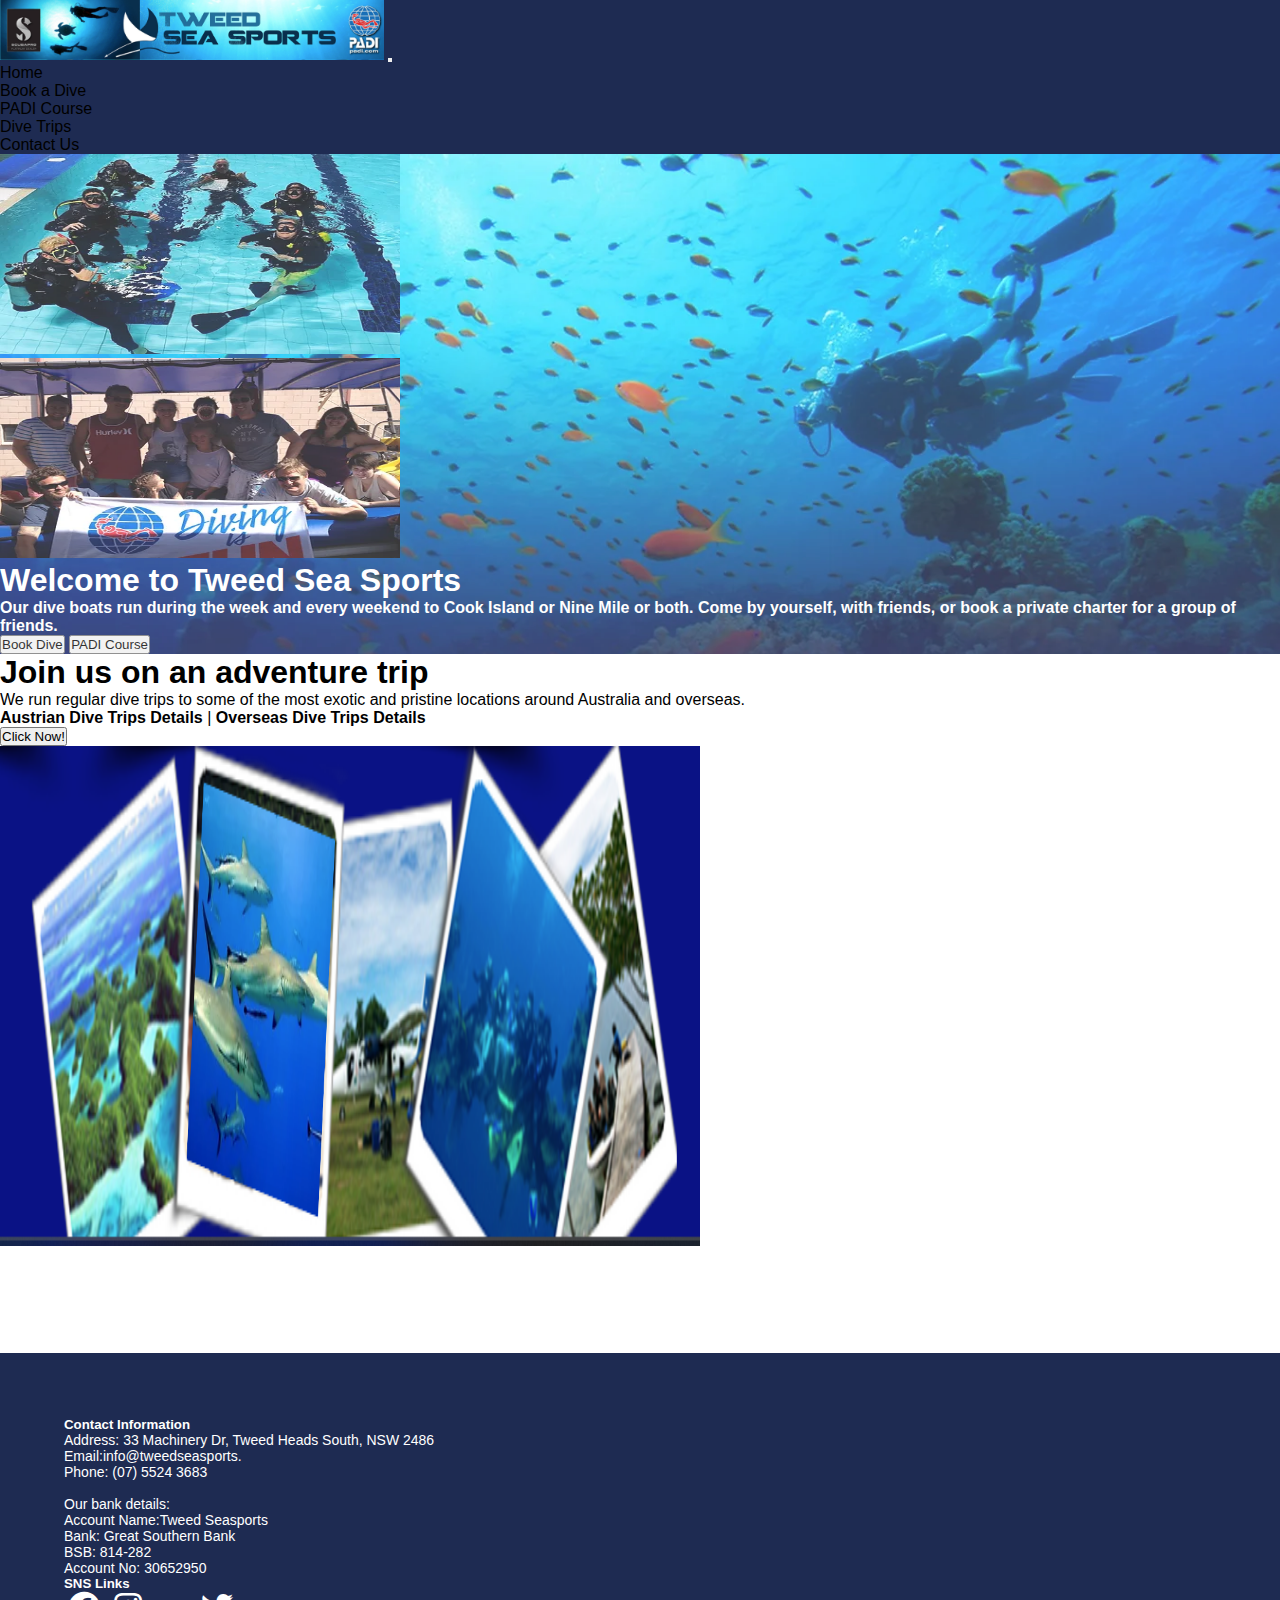
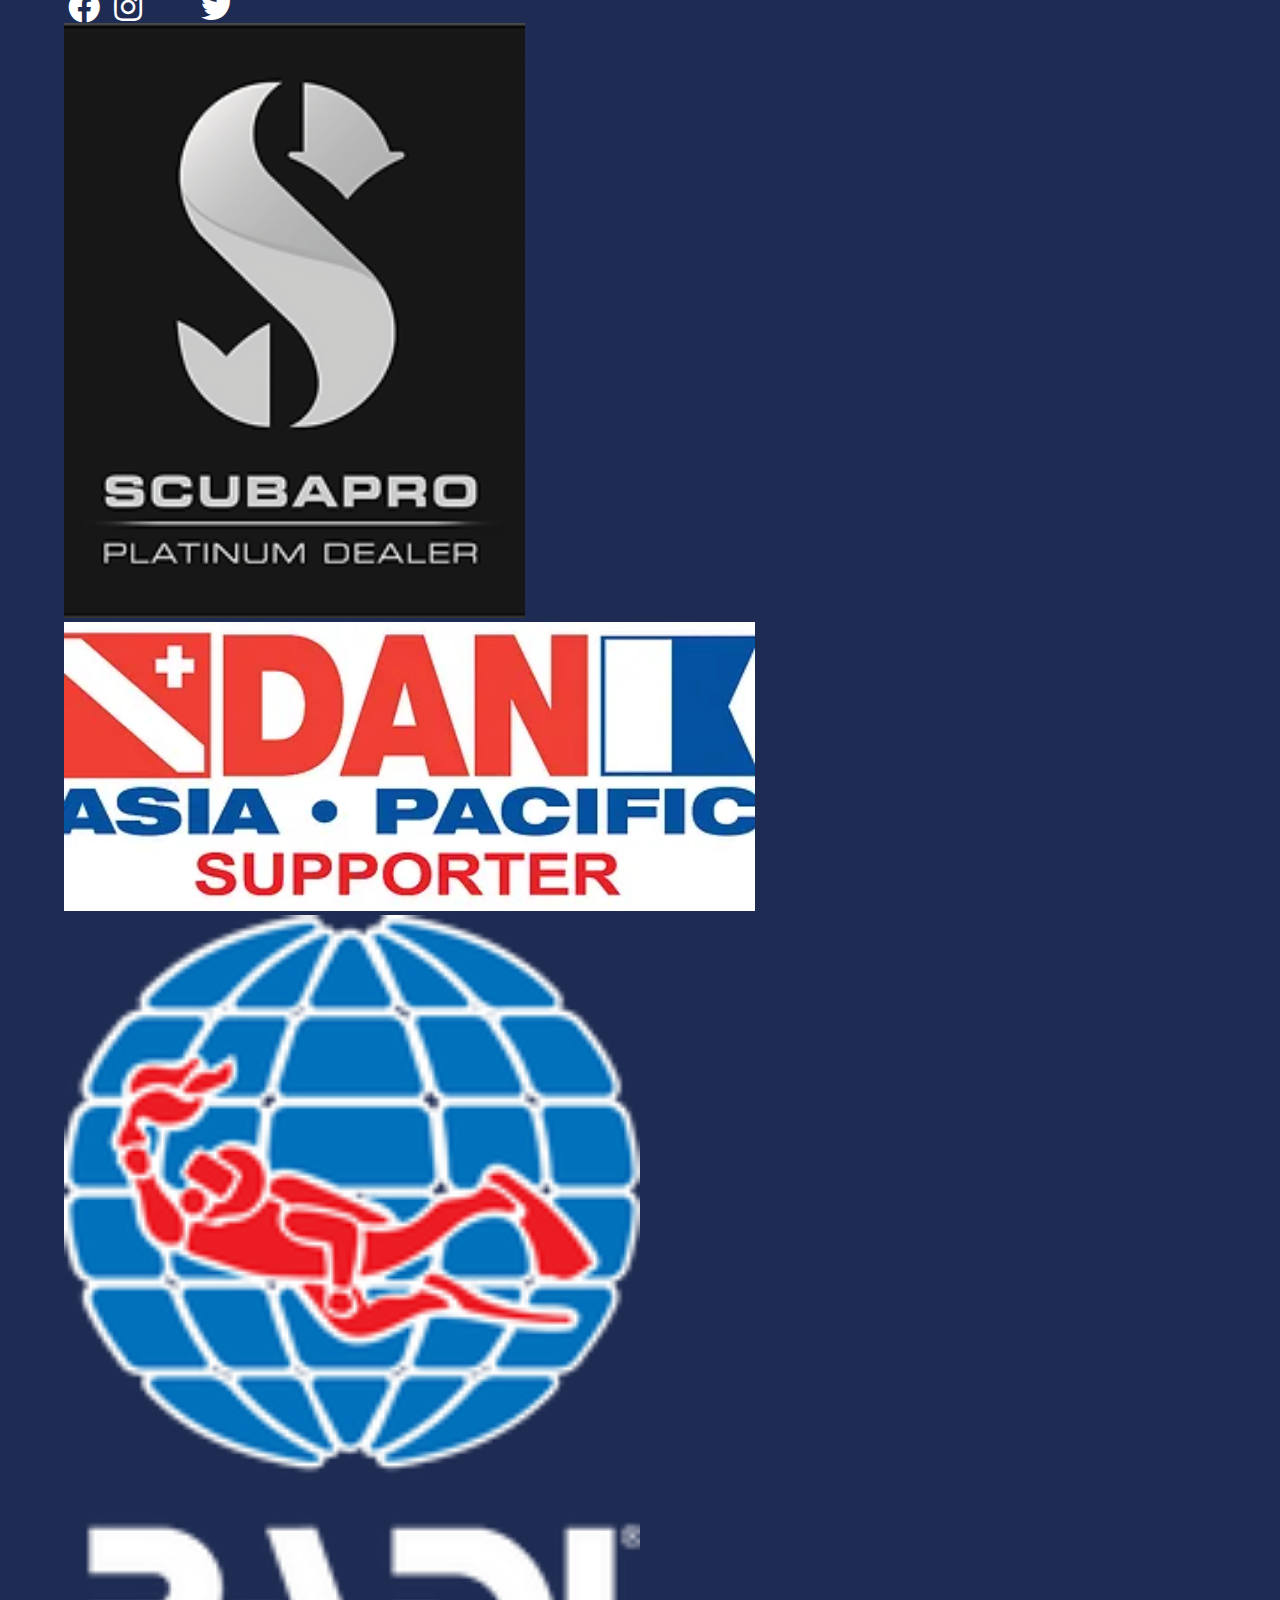
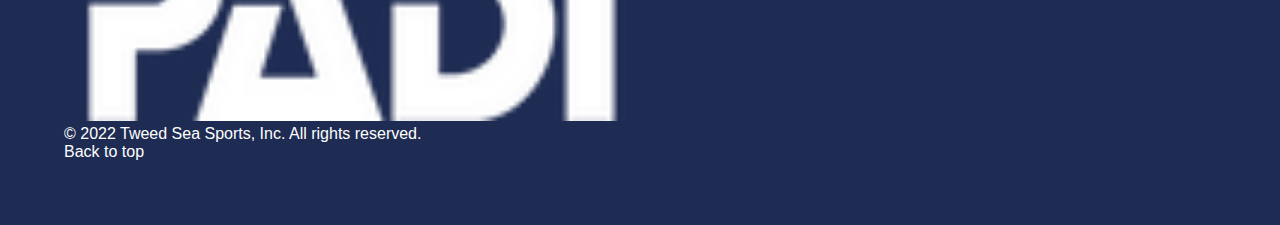
<file: index.html>
<!DOCTYPE html>
<html lang="en">
  <head>
    <meta charset="UTF-8" />
    <meta http-equiv="X-UA-Compatible" content="IE=edge" />
    <meta name="viewport" content="width=device-width, initial-scale=1.0" />
    <title>Tweed Sea Sports</title>
    <link rel="icon" href="images/logo.png" />
    <!-- font awesome cdn link  -->
    <link
      rel="stylesheet"
      href="https://cdnjs.cloudflare.com/ajax/libs/font-awesome/5.15.3/css/all.min.css"
    />
    <!-- Bootstrap -->
    <!-- CSS only -->
    <link
      href="https://cdn.jsdelivr.net/npm/bootstrap@5.2.3/dist/css/bootstrap.min.css"
      rel="stylesheet"
      integrity="sha384-rbsA2VBKQhggwzxH7pPCaAqO46MgnOM80zW1RWuH61DGLwZJEdK2Kadq2F9CUG65"
      crossorigin="anonymous"
    />
    <!-- JavaScript Bundle with Popper -->
    <script
      src="https://cdn.jsdelivr.net/npm/bootstrap@5.2.3/dist/js/bootstrap.bundle.min.js"
      integrity="sha384-kenU1KFdBIe4zVF0s0G1M5b4hcpxyD9F7jL+jjXkk+Q2h455rYXK/7HAuoJl+0I4"
      crossorigin="anonymous"
    ></script>
    <!--CSS-->
    <link rel="stylesheet" href="css/style.css" />
  </head>

  <body>
    <!--Header -->

    <nav class="navbar navbar-expand-lg">
      <div class="container-fluid">
        <img src="images/header.png" width="30%" alt="header-img" />
        <button
          class="navbar-toggler bg-light"
          type="button"
          data-bs-toggle="collapse"
          data-bs-target="#navbarNavDropdown"
          aria-controls="navbarNavDropdown"
          aria-expanded="false"
          aria-label="Toggle navigation"
        >
          <span class="navbar-toggler-icon"></span>
        </button>
        <ul class="nav nap-pills">
          <li class="nav-item">
            <a class="nav-link active text-primary" href="#">Home</a>
          </li>
          <li class="nav-item">
            <a class="nav-link text-light" href="pages/dive.html"
              >Book a Dive</a
            >
          </li>
          <li class="nav-item">
            <a class="nav-link text-light" href="pages/padi.html"
              >PADI Course</a
            >
          </li>
          <li class="nav-item">
            <a class="nav-link text-light" href="pages/trips.html"
              >Dive Trips</a
            >
          </li>

          <li class="nav-item text-light">
            <a class="nav-link text-light" href="pages/contact.html"
              >Contact Us</a
            >
          </li>
        </ul>
      </div>
    </nav>

    <!--CTA section -->

    <div id="cta">
      <div class="container col-xxl-8 px-4 py-5">
        <div class="row flex-lg-row-reverse align-items-center g-5 py-5">
          <div class="col-10 col-sm-8 col-lg-6">
            <img
              src="images/cta2.webp"
              class="d-block mx-lg-auto img-fluid"
              alt="cta2"
              width="400"
              height="200"
              loading="lazy"
            /><br />
            <img
              src="images/cta3.webp"
              class="d-block mx-lg-auto img-fluid"
              alt="cta3"
              width="400"
              height="200"
              loading="lazy"
            />
          </div>
          <div class="col-lg-6">
            <h1
              id="cta-head"
              class="display-5 fw-bold text-body-emphasis lh-1 mb-3"
            >
              Welcome to Tweed Sea Sports
            </h1>
            <p id="cta-text" class="lead">
              Our dive boats run during the week and every weekend to Cook
              Island or Nine Mile or both. Come by yourself, with friends, or
              book a private charter for a group of friends.
            </p>
            <div class="d-grid gap-2 d-md-flex justify-content-md-start">
              <button type="button" class="btn btn-success btn-lg px-4 me-md-2">
                <a href="pages/dive.html">Book Dive</a>
              </button>
              <button type="button" class="btn btn-success btn-lg px-4">
                <a href="pages/padi.html">PADI Course</a>
              </button>
            </div>
          </div>
        </div>
      </div>
    </div>

    <!--CTA 2 section -->
    <div class="px-4 pt-5 my-5 text-center border-bottom">
      <h1 class="display-4 fw-bold text-body-emphasis">
        Join us on an adventure trip
      </h1>
      <div class="col-lg-6 mx-auto">
        <p class="lead mb-4">
          We run regular dive trips to some of the most exotic and pristine
          locations around Australia and overseas.<br /><b
            >Austrian Dive Trips Details</b
          >
          | <b>Overseas Dive Trips Details</b>
        </p>
        <div class="d-grid gap-2 d-sm-flex justify-content-sm-center mb-5">
          <button type="button" class="btn btn-warning btn-lg px-4 me-sm-3">
            <a href="pages/trips.html">Click Now!</a>
          </button>
        </div>
      </div>
      <div class="overflow-hidden" style="max-height: 30vh">
        <div class="container px-5">
          <img
            src="images/cta1.1.png"
            class="img-fluid border rounded-3 shadow-lg mb-4"
            alt="cta1.1"
            width="700"
            height="500"
            loading="lazy"
          />
        </div>
      </div>
    </div>

    <div class="video">
      <iframe
        width="560"
        height="315"
        src="https://www.youtube.com/embed/7ZxV0aGn4sk"
        title="YouTube video player"
        frameborder="0"
        allow="accelerometer; autoplay; clipboard-write; encrypted-media; gyroscope; picture-in-picture; web-share"
        allowfullscreen
      ></iframe>

      <iframe
        width="560"
        height="315"
        src="https://www.youtube.com/embed/VGsOPoy80Qk"
        title="YouTube video player"
        frameborder="0"
        allow="accelerometer; autoplay; clipboard-write; encrypted-media; gyroscope; picture-in-picture; web-share"
        allowfullscreen
      ></iframe>
    </div>
<br>
    <!-- Footer -->

    <div class="footer">
      <footer class="py-2">
        <div class="row">
          <div class="col-lg-6 col-md-2 mb-3">
            <h5>Contact Information</h5>
            <div class="footer-info">
              <p>
                Address: 33 Machinery Dr, Tweed Heads South, NSW 2486
                <br />Email:info@tweedseasports. <br />Phone: (07) 5524 3683<br />
                <br />Our bank details:<br />
                Account Name:Tweed Seasports <br />Bank: Great Southern Bank
                <br />BSB: 814-282 <br />Account No: 30652950
              </p>
            </div>
          </div>
          <div class="col-6 col-md-2 mb-3">
            <h5>SNS Links</h5>
            <a href="https://www.facebook.com/"
              ><i class="fab fa-facebook fa-2x fa-fw"></i
            ></a>
            <a href="https://www.instagram.com/"
              ><i class="fab fa-instagram fa-2x fa-fw"></i
            ></a>
            <a href="https://www.tripadvisor.com.au/"
              ><i class="fab fa-tripadvisor fa-2x fa-fw"></i
            ></a>
            <a href="https://www.twitter.com/"
              ><i class="fab fa-twitter fa-2x fa-fw"></i
            ></a>
          </div>

          <div class="col-6 col-md-2 mb-3">
            <a href="https://www.scubapro.com"
              ><img src="images/footerimg2.webp" alt="foo2" width="40%"
            /></a>
            <a href="https://www.dango.org"
              ><img src="images/footerimg3.webp" alt="foo3" width="60%"
            /></a>
          </div>
          <div class="col-6 col-md-2 mb-3">
            <a href="https://www.padi.com"
              ><img src="images/footerimg1.webp" alt="foo1" width="50%"
            /></a>
          </div>
        </div>

        <div
          class="d-flex flex-column flex-sm-row justify-content-between py-4 my-4"
        >
          <p>&copy; 2022 Tweed Sea Sports, Inc. All rights reserved.</p>
          <p class="float-end"><a href="#">Back to top</a></p>
        </div>
      </footer>
    </div>
  </body>
</html>
</file>
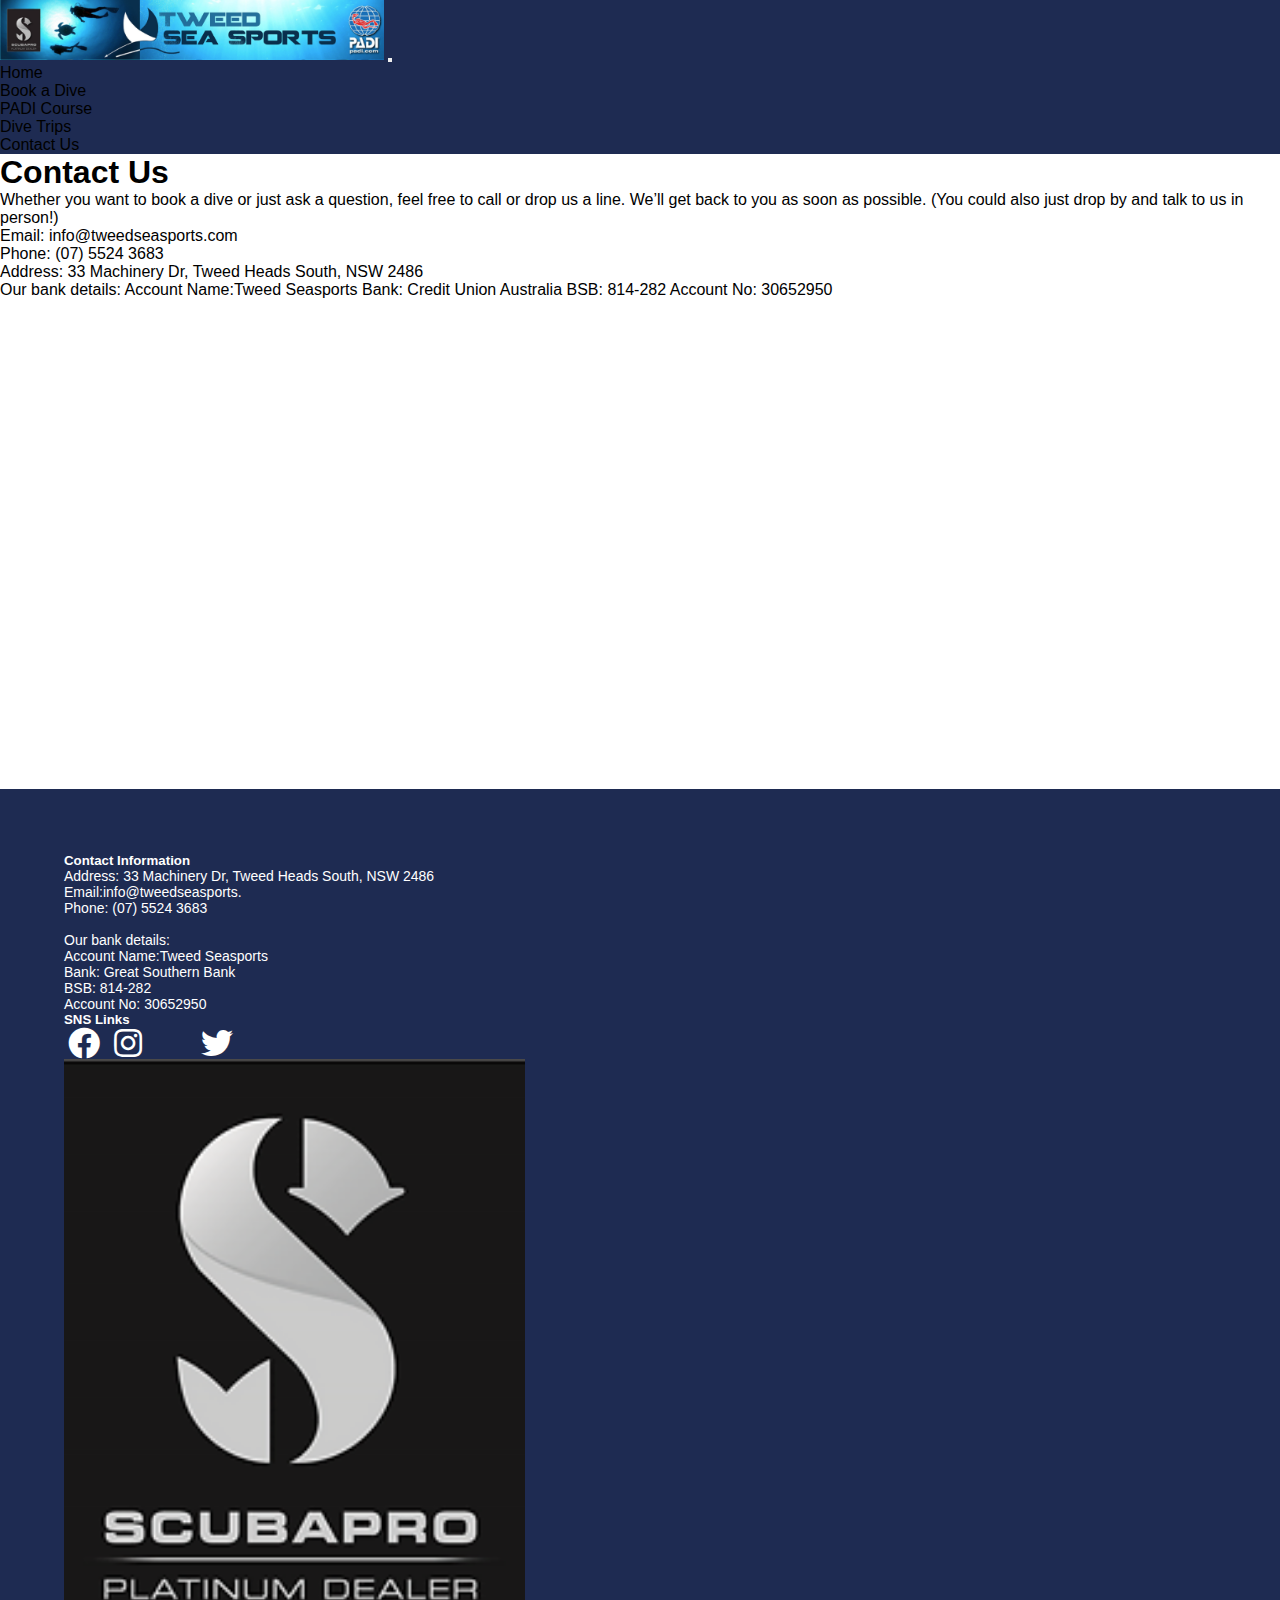
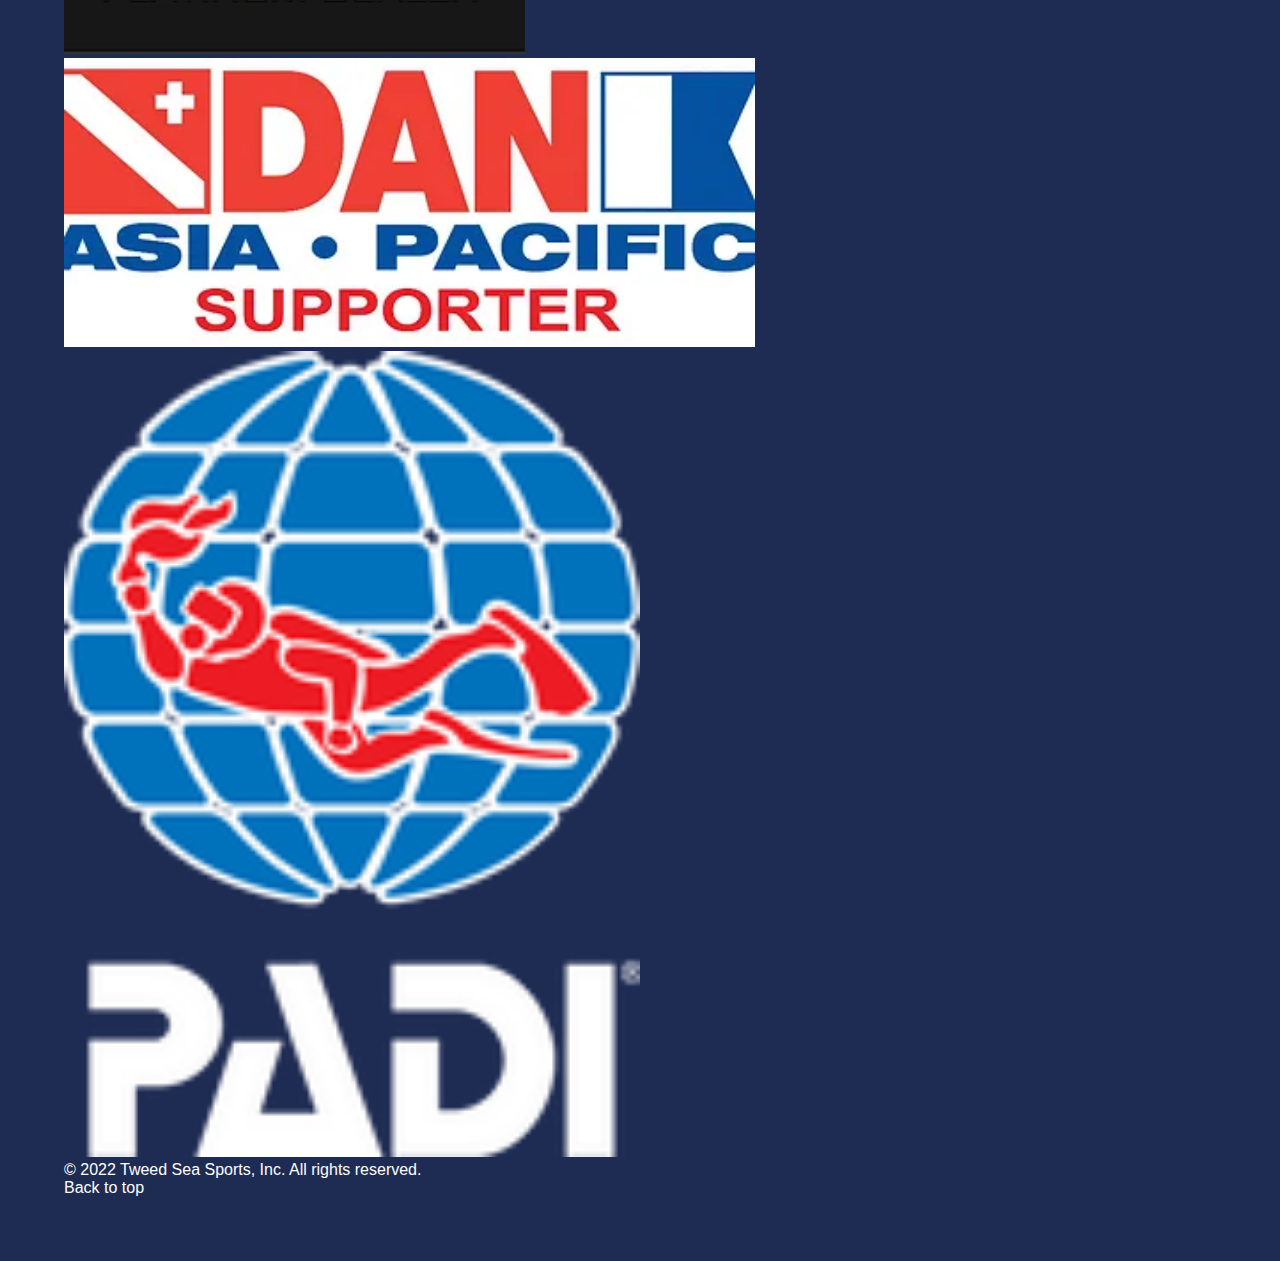
<file: pages/contact.html>
<!DOCTYPE html>
<html lang="en">
  <head>
    <meta charset="UTF-8" />
    <meta http-equiv="X-UA-Compatible" content="IE=edge" />
    <meta name="viewport" content="width=device-width, initial-scale=1.0" />
    <title>Tweed Sea Sports</title>
    <link rel="icon" href="../images/logo.png" />
    <!-- font awesome cdn link  -->
    <link
      rel="stylesheet"
      href="https://cdnjs.cloudflare.com/ajax/libs/font-awesome/5.15.3/css/all.min.css"
    />
    <!-- Bootstrap -->
    <!-- CSS only -->
    <link
      href="https://cdn.jsdelivr.net/npm/bootstrap@5.2.3/dist/css/bootstrap.min.css"
      rel="stylesheet"
      integrity="sha384-rbsA2VBKQhggwzxH7pPCaAqO46MgnOM80zW1RWuH61DGLwZJEdK2Kadq2F9CUG65"
      crossorigin="anonymous"
    />
    <!-- JavaScript Bundle with Popper -->
    <script
      src="https://cdn.jsdelivr.net/npm/bootstrap@5.2.3/dist/js/bootstrap.bundle.min.js"
      integrity="sha384-kenU1KFdBIe4zVF0s0G1M5b4hcpxyD9F7jL+jjXkk+Q2h455rYXK/7HAuoJl+0I4"
      crossorigin="anonymous"
    ></script>
    <!--CSS-->
    <link rel="stylesheet" href="../css/style.css" />
  </head>

  <body>
    <!--Header -->

    <nav class="navbar navbar-expand-lg">
      <div class="container-fluid">
        <img src="../images/header.png" width="30%" alt="header-img" />
        <button
          class="navbar-toggler bg-light"
          type="button"
          data-bs-toggle="collapse"
          data-bs-target="#navbarNavDropdown"
          aria-controls="navbarNavDropdown"
          aria-expanded="false"
          aria-label="Toggle navigation"
        >
          <span class="navbar-toggler-icon"></span>
        </button>
        <ul class="nav nap-pills">
          <li class="nav-item">
            <a class="nav-link text-light" href="../index.html">Home</a>
          </li>
          <li class="nav-item">
            <a class="nav-link text-light" href="dive.html">Book a Dive</a>
          </li>
          <li class="nav-item">
            <a class="nav-link text-light" href="padi.html">PADI Course</a>
          </li>
          <li class="nav-item">
            <a class="nav-link text-light" href="trips.html">Dive Trips</a>
          </li>
    
          <li class="nav-item">
            <a class="nav-link active text-primary" href="#">Contact Us</a>
          </li>
        </ul>
      </div>
    </nav>
    <!-- CTA Section -->
    <div class="px-4 pt-5 my-3 text-center border-bottom">
      <h1 class="display-4 fw-bold">Contact Us</h1>
      <div class="col-lg-10 mx-auto">
        <p class="lead mb-4">
          Whether you want to book a dive or just ask a question, feel free to
          call or drop us a line. We’ll get back to you as soon as possible.
          (You could also just drop by and talk to us in person!)<br> Email:
          info@tweedseasports.com <br> Phone: (07) 5524 3683 <br>Address: 33 Machinery
          Dr, Tweed Heads South, NSW 2486 <br>Our bank details: Account Name:Tweed
          Seasports Bank: Credit Union Australia BSB: 814-282 Account No:
          30652950
        </p>
        
      </div>
    </div>
    <!-- Map -->
    <div class="text-center">
      <iframe
        src="https://www.google.com/maps/embed?pb=!1m18!1m12!1m3!1d3516.105518515139!2d153.54024907605296!3d-28.204106548396954!2m3!1f0!2f0!3f0!3m2!1i1024!2i768!4f13.1!3m3!1m2!1s0x6b90ffb71a41fbfd%3A0x251149fb458ce569!2sTweed%20Sea%20Sports!5e0!3m2!1sen!2sau!4v1680679460532!5m2!1sen!2sau"
        width="600"
        height="450"
        style="border: 0"
        allowfullscreen=""
        loading="lazy"
        referrerpolicy="no-referrer-when-downgrade"
      ></iframe>
    </div>
<br><br>
    <!-- Footer -->

    <div class="footer">
      <footer class="py-2">
        <div class="row">
          <div class="col-lg-6 col-md-2 mb-3">
            <h5>Contact Information</h5>
            <div class="footer-info">
              <p>
                Address: 33 Machinery Dr, Tweed Heads South, NSW 2486
                <br />Email:info@tweedseasports. <br />Phone: (07) 5524 3683<br />
                <br />Our bank details:<br />
                Account Name:Tweed Seasports <br />Bank: Great Southern Bank
                <br />BSB: 814-282 <br />Account No: 30652950
              </p>
            </div>
          </div>
          <div class="col-6 col-md-2 mb-3">
            <h5>SNS Links</h5>
            <a href="https://www.facebook.com/"
              ><i class="fab fa-facebook fa-2x fa-fw"></i
            ></a>
            <a href="https://www.instagram.com/"
              ><i class="fab fa-instagram fa-2x fa-fw"></i
            ></a>
            <a href="https://www.tripadvisor.com.au/"
              ><i class="fab fa-tripadvisor fa-2x fa-fw"></i
            ></a>
            <a href="https://www.twitter.com/"
              ><i class="fab fa-twitter fa-2x fa-fw"></i
            ></a>
          </div>

          <div class="col-6 col-md-2 mb-3">
            <a href="https://www.scubapro.com"
              ><img src="../images/footerimg2.webp" alt="foo2" width="40%"
            /></a>
            <a href="https://www.dango.org"
              ><img src="../images/footerimg3.webp" alt="foo3" width="60%"
            /></a>
          </div>
          <div class="col-6 col-md-2 mb-3">
            <a href="https://www.padi.com"
              ><img src="../images/footerimg1.webp" alt="foo1" width="50%"
            /></a>
          </div>
        </div>

        <div
          class="d-flex flex-column flex-sm-row justify-content-between py-4 my-4"
        >
          <p>&copy; 2022 Tweed Sea Sports, Inc. All rights reserved.</p>
          <p class="float-end"><a href="#">Back to top</a></p>
        </div>
      </footer>
    </div>
  </body>
</html>
</file>
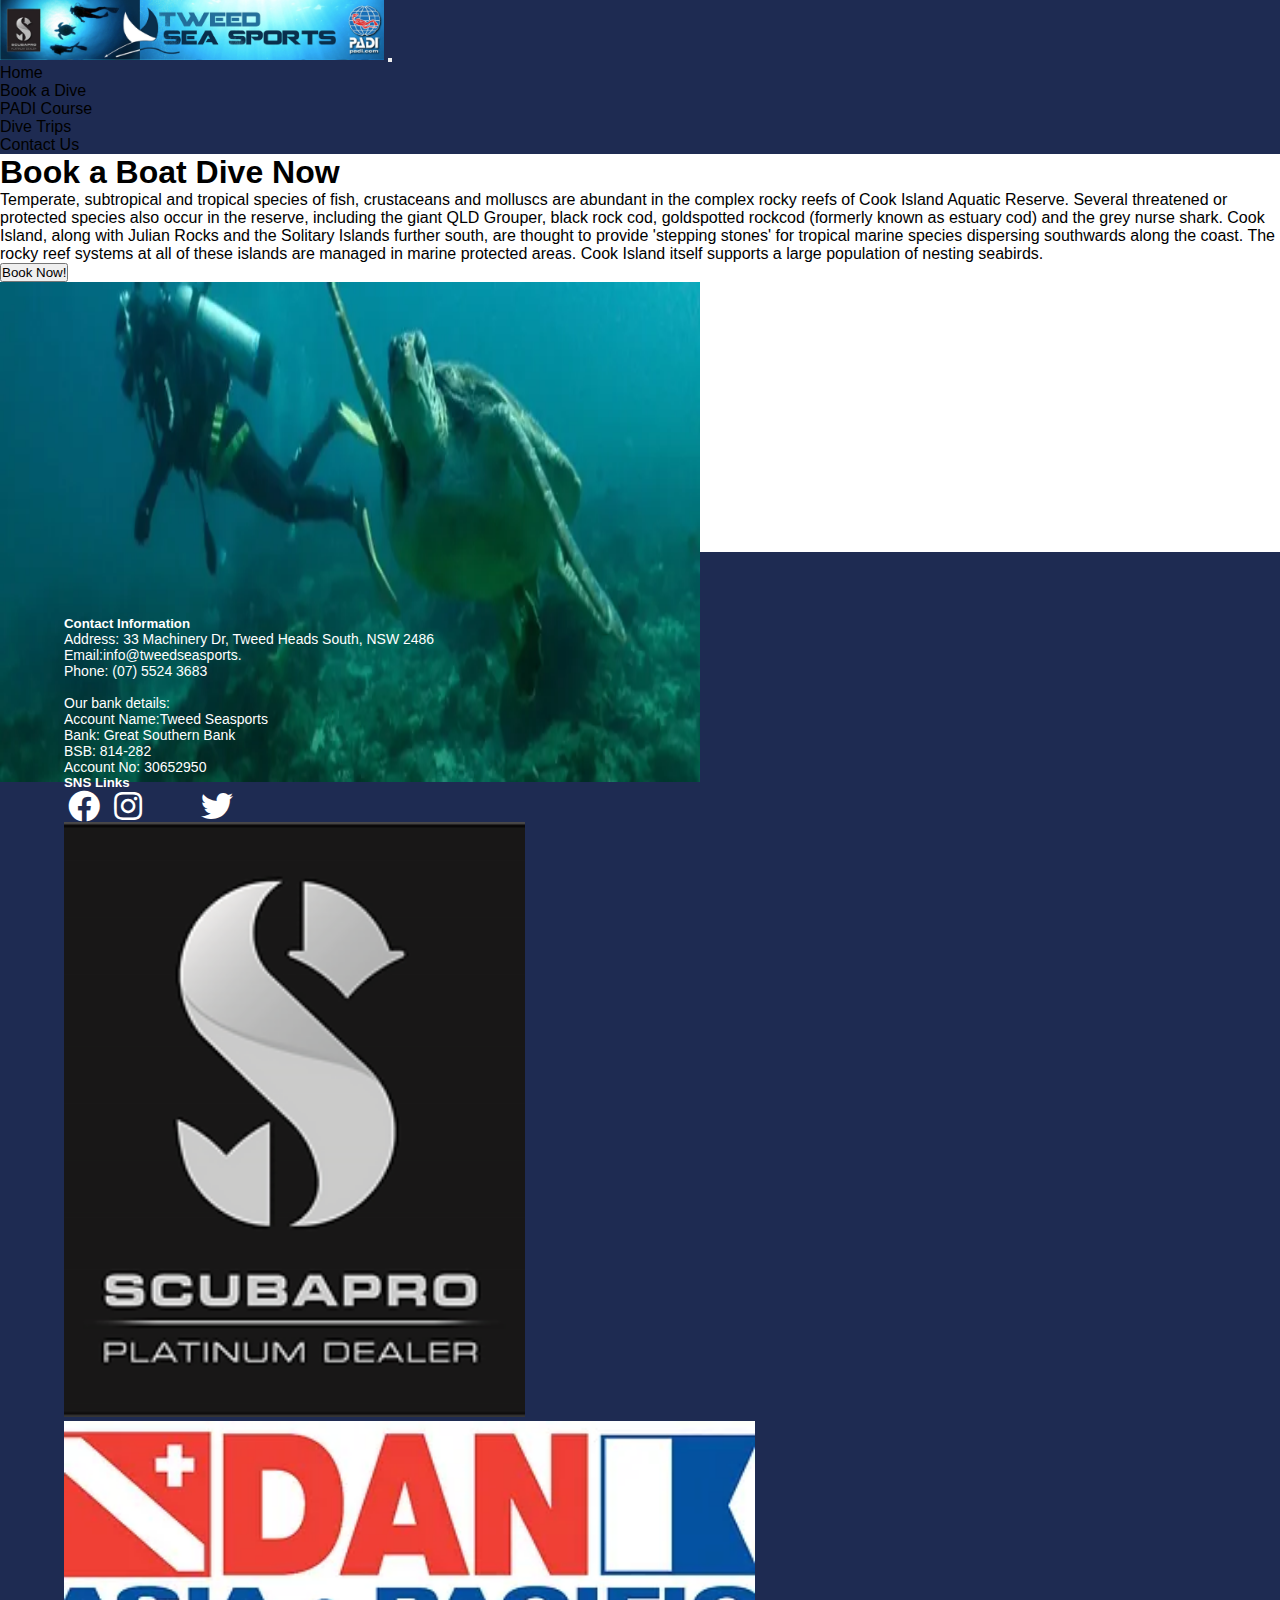
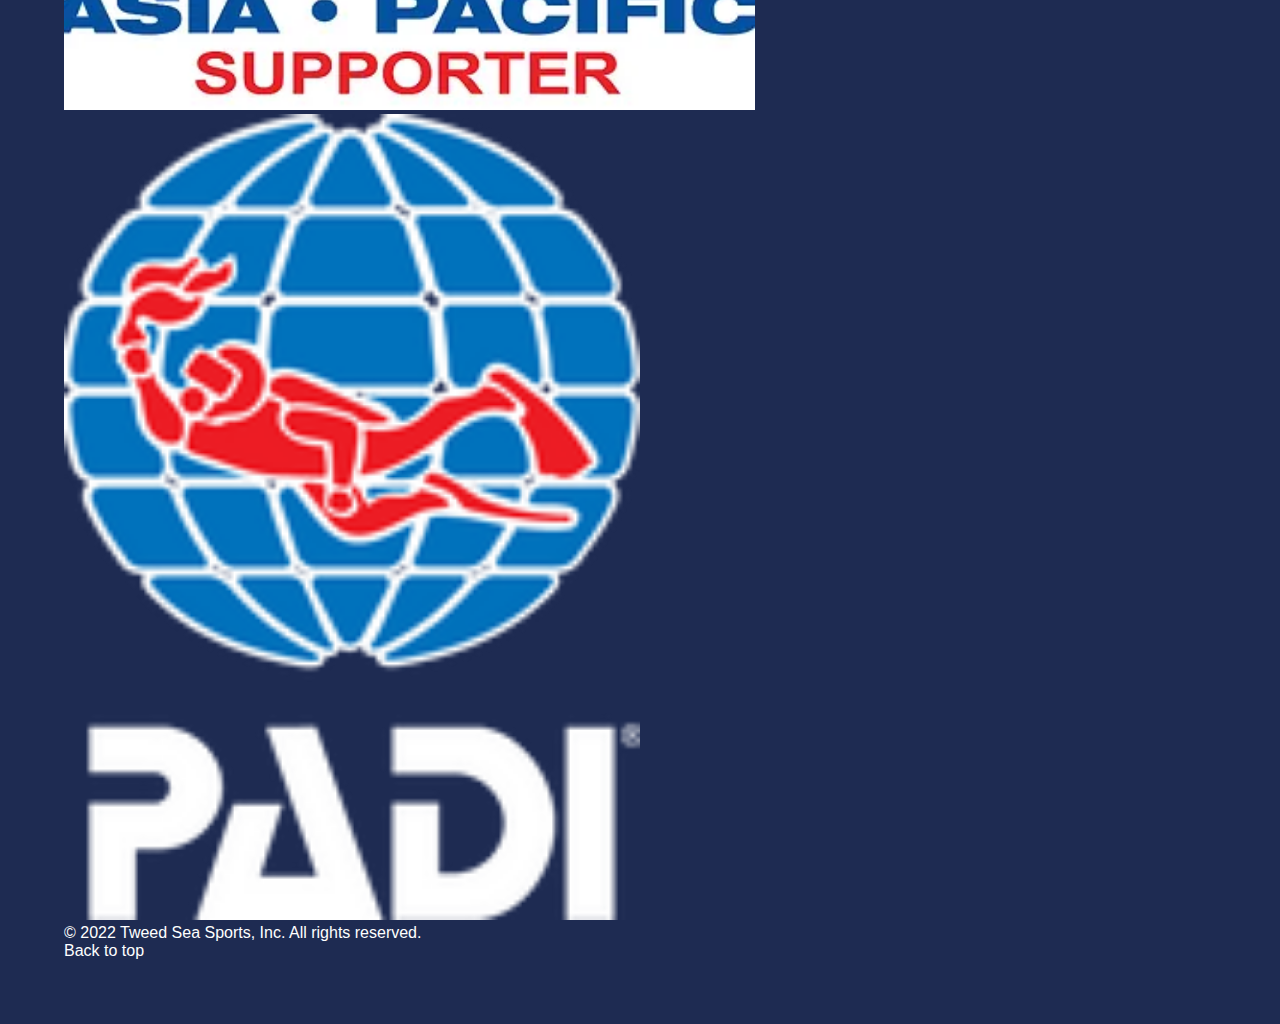
<file: pages/dive.html>
<!DOCTYPE html>
<html lang="en">
  <head>
    <meta charset="UTF-8" />
    <meta http-equiv="X-UA-Compatible" content="IE=edge" />
    <meta name="viewport" content="width=device-width, initial-scale=1.0" />
    <title>Tweed Sea Sports</title>
    <link rel="icon" href="../images/logo.png" />
    <!-- font awesome cdn link  -->
    <link
      rel="stylesheet"
      href="https://cdnjs.cloudflare.com/ajax/libs/font-awesome/5.15.3/css/all.min.css"
    />
    <!-- Bootstrap -->
    <!-- CSS only -->
    <link
      href="https://cdn.jsdelivr.net/npm/bootstrap@5.2.3/dist/css/bootstrap.min.css"
      rel="stylesheet"
      integrity="sha384-rbsA2VBKQhggwzxH7pPCaAqO46MgnOM80zW1RWuH61DGLwZJEdK2Kadq2F9CUG65"
      crossorigin="anonymous"
    />
    <!-- JavaScript Bundle with Popper -->
    <script
      src="https://cdn.jsdelivr.net/npm/bootstrap@5.2.3/dist/js/bootstrap.bundle.min.js"
      integrity="sha384-kenU1KFdBIe4zVF0s0G1M5b4hcpxyD9F7jL+jjXkk+Q2h455rYXK/7HAuoJl+0I4"
      crossorigin="anonymous"
    ></script>
    <!--CSS-->
    <link rel="stylesheet" href="../css/style.css" />
  </head>

  <body>
    <!--Header -->

    <nav class="navbar navbar-expand-lg">
      <div class="container-fluid">
        <img src="../images/header.png" width="30%" alt="header-img" />
        <button
          class="navbar-toggler bg-light"
          type="button"
          data-bs-toggle="collapse"
          data-bs-target="#navbarNavDropdown"
          aria-controls="navbarNavDropdown"
          aria-expanded="false"
          aria-label="Toggle navigation"
        >
          <span class="navbar-toggler-icon"></span>
        </button>
        <ul class="nav nap-pills">
          <li class="nav-item">
            <a class="nav-link text-light" href="../index.html">Home</a>
          </li>
          <li class="nav-item">
            <a class="nav-link active text-primary" href="#">Book a Dive</a>
          </li>
          <li class="nav-item">
            <a class="nav-link text-light" href="padi.html">PADI Course</a>
          </li>
          <li class="nav-item">
            <a class="nav-link text-light" href="trips.html">Dive Trips</a>
          </li>
       
          <li class="nav-item">
            <a class="nav-link text-light" href="contact.html"
              >Contact Us</a
            >
          </li>
        </ul>
      </div>
    </nav>

    <!--CTA section -->

    <div class="px-4 pt-5 my-3 text-center border-bottom">
      <h1 class="display-4 fw-bold text-body-emphasis">Book a Boat Dive Now</h1>
      <div class="col-lg-9 mx-auto">
        <p class="lead mb-4 py-4">
          Temperate, subtropical and tropical species of fish, crustaceans and
          molluscs are abundant in the complex rocky reefs of Cook Island
          Aquatic Reserve. Several threatened or protected species also occur in
          the reserve, including the giant QLD Grouper, black rock cod,
          goldspotted rockcod (formerly known as estuary cod) and the grey nurse
          shark. Cook Island, along with Julian Rocks and the Solitary Islands
          further south, are thought to provide 'stepping stones' for tropical
          marine species dispersing southwards along the coast. The rocky reef
          systems at all of these islands are managed in marine protected areas.
          Cook Island itself supports a large population of nesting seabirds.
        </p>
        <div class="d-grid gap-2 d-sm-flex justify-content-sm-center mb-5">
          <button type="button" class="btn btn-success btn-lg px-4 me-sm-3">
            <a href="mailto:info@tweedseasports">Book Now!</a>
          </button>
        </div>
      </div>
      <div class="overflow-hidden" style="max-height: 30vh">
        <div class="container px-5">
          <img
            src="../images/dive.webp"
            class="img-fluid border rounded-3 shadow-lg mb-4"
            alt="dive-img"
            width="700"
            height="500"
            loading="lazy"
          />
        </div>
      </div>
    </div>

    <!-- Footer -->

    <div class="footer">
      <footer class="py-2">
        <div class="row">
          <div class="col-lg-6 col-md-2 mb-3">
            <h5>Contact Information</h5>
            <div class="footer-info">
              <p>
                Address: 33 Machinery Dr, Tweed Heads South, NSW 2486
                <br />Email:info@tweedseasports. <br />Phone: (07) 5524 3683<br />
                <br />Our bank details:<br />
                Account Name:Tweed Seasports <br />Bank: Great Southern Bank
                <br />BSB: 814-282 <br />Account No: 30652950
              </p>
            </div>
          </div>
          <div class="col-6 col-md-2 mb-3">
            <h5>SNS Links</h5>
            <a href="https://www.facebook.com/"
              ><i class="fab fa-facebook fa-2x fa-fw"></i
            ></a>
            <a href="https://www.instagram.com/"
              ><i class="fab fa-instagram fa-2x fa-fw"></i
            ></a>
            <a href="https://www.tripadvisor.com.au/"
              ><i class="fab fa-tripadvisor fa-2x fa-fw"></i
            ></a>
            <a href="https://www.twitter.com/"
              ><i class="fab fa-twitter fa-2x fa-fw"></i
            ></a>
          </div>

          <div class="col-6 col-md-2 mb-3">
            <a href="https://www.scubapro.com"
              ><img src="../images/footerimg2.webp" alt="foo2" width="40%"
            /></a>
            <a href="https://www.dango.org"
              ><img src="../images/footerimg3.webp" alt="foo3" width="60%"
            /></a>
          </div>
          <div class="col-6 col-md-2 mb-3">
            <a href="https://www.padi.com"
              ><img src="../images/footerimg1.webp" alt="foo1" width="50%"
            /></a>
          </div>
        </div>

        <div
          class="d-flex flex-column flex-sm-row justify-content-between py-4 my-4"
        >
          <p>&copy; 2022 Tweed Sea Sports, Inc. All rights reserved.</p>
          <p class="float-end"><a href="#">Back to top</a></p>
        </div>
      </footer>
    </div>
  </body>
</html>
</file>
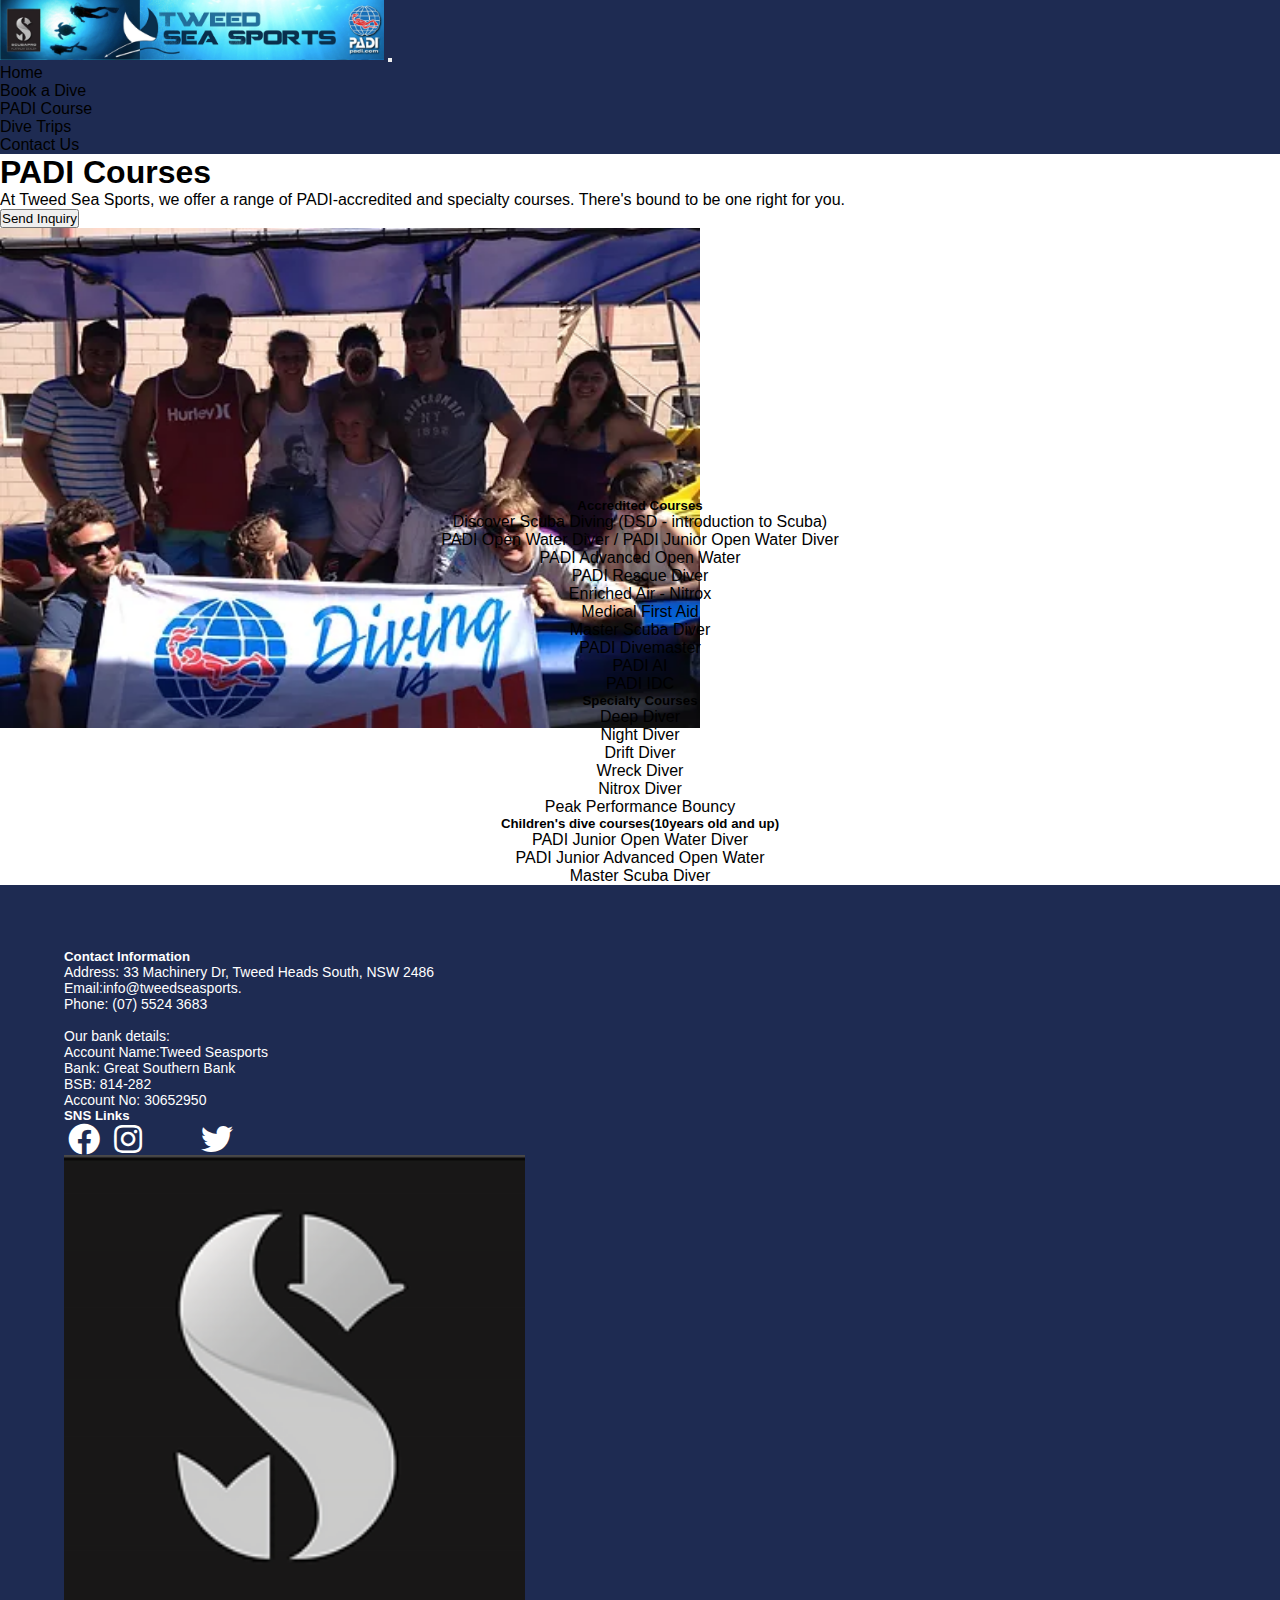
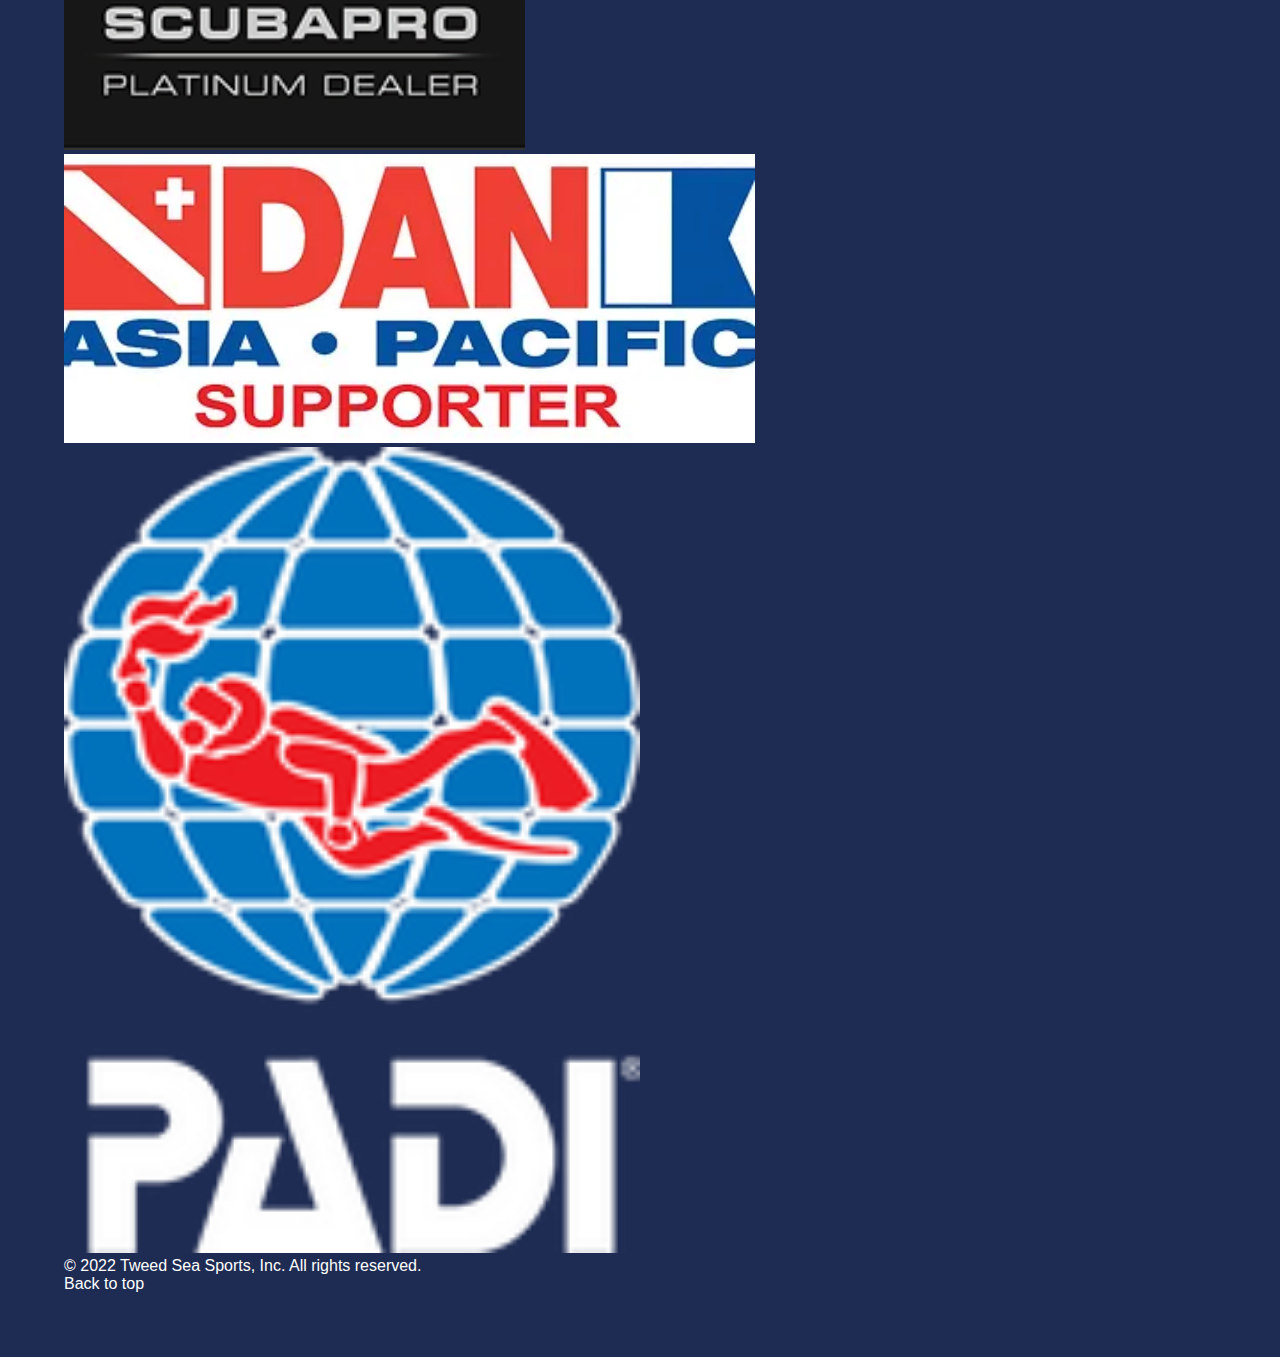
<file: pages/padi.html>
<!DOCTYPE html>
<html lang="zxx">

<head>
  <meta charset="UTF-8">
  <meta http-equiv="X-UA-Compatible" content="IE=edge">
  <meta name="viewport" content="width=device-width, initial-scale=1.0">
  <title>Tweed Sea Sports</title>
  <link rel="icon" href="../images/logo.png">
  <!-- font awesome cdn link  -->
  <link rel="stylesheet" href="https://cdnjs.cloudflare.com/ajax/libs/font-awesome/5.15.3/css/all.min.css">
  <!-- Bootstrap -->
  <!-- CSS only -->
  <link href="https://cdn.jsdelivr.net/npm/bootstrap@5.2.3/dist/css/bootstrap.min.css" rel="stylesheet"
    integrity="sha384-rbsA2VBKQhggwzxH7pPCaAqO46MgnOM80zW1RWuH61DGLwZJEdK2Kadq2F9CUG65" crossorigin="anonymous">
  <!-- JavaScript Bundle with Popper -->
  <script src="https://cdn.jsdelivr.net/npm/bootstrap@5.2.3/dist/js/bootstrap.bundle.min.js"
    integrity="sha384-kenU1KFdBIe4zVF0s0G1M5b4hcpxyD9F7jL+jjXkk+Q2h455rYXK/7HAuoJl+0I4" crossorigin="anonymous">
  </script>
  <!--CSS-->
  <link rel="stylesheet" href="../css/style.css">
</head>

<body>
<!--Header -->

<nav class="navbar navbar-expand-lg">
  <div class="container-fluid">
    <img src="../images/header.png" width="30%" alt="header-img" />
    <button
      class="navbar-toggler bg-light"
      type="button"
      data-bs-toggle="collapse"
      data-bs-target="#navbarNavDropdown"
      aria-controls="navbarNavDropdown"
      aria-expanded="false"
      aria-label="Toggle navigation"
    >
      <span class="navbar-toggler-icon"></span>
    </button>
    <ul class="nav nap-pills">
      <li class="nav-item">
        <a class="nav-link text-light" href="../index.html">Home</a>
      </li>
      <li class="nav-item">
        <a class="nav-link text-light" href="dive.html"
          >Book a Dive</a
        >
      </li>
      <li class="nav-item">
        <a class="nav-link active text-primary" href="#"
          >PADI Course</a
        >
      </li>
      <li class="nav-item">
        <a class="nav-link text-light" href="trips.html"
          >Dive Trips</a
        >
      </li>

      <li class="nav-item">
        <a class="nav-link text-light" href="contact.html"
          >Contact Us</a
        >
      </li>
    </ul>
  </div>
</nav>

<!-- section 1 -->

<div class="px-4 pt-5 my-3 text-center border-bottom">
  <h1 class="display-4 fw-bold text-body-emphasis">PADI Courses</h1>
  <div class="col-lg-6 mx-auto">
    <p class="lead mb-4">
      At Tweed Sea Sports, we offer a range of PADI-accredited and specialty courses. There's bound to be one right for you.
    </p>
    <div class="d-grid gap-2 d-sm-flex justify-content-sm-center mb-5">
      <button type="button" class="btn btn-success btn-lg px-4 me-sm-3">
        <a href="mailto:info@tweedseasports">Send Inquiry</a>
      </button>
    </div>
  </div>
  <div class="overflow-hidden" style="max-height: 30vh">
    <div class="container px-5">
      <img
        src="../images/cta3.webp"
        class="img-fluid border rounded-3 shadow-lg mb-4"
        alt="cta3"
        width="700"
        height="500"
        loading="lazy"
      />
    </div>
  </div>
</div>

<!--section2 -->

<div class="pt-4 my-md-5 pt-md-5 border-top">
  <div class="row" id="links">
    <div class="col-6 col-md">
      <h5>Accredited Courses</h5>
      <ul class=" text-small">
        <li><a href="https://www.tweedseasports.com/copy-of-open-water">Discover Scuba Diving (DSD - introduction to Scuba)</a></li>
        <li><a href="https://www.tweedseasports.com/padi-open-water">PADI Open Water Diver / PADI Junior Open Water Diver</a></li>
        <li><a href="https://www.tweedseasports.com/padi-advanced-open-water">PADI Advanced Open Water</a></li>
        <li><a href="https://www.tweedseasports.com/rescue-diver-">PADI Rescue Diver</a></li>
        <li><a href="#">Enriched Air - Nitrox</a></li>
        <li><a href="https://www.tweedseasports.com/medical-first-aid">Medical First Aid</a></li>
        <li><a href="https://www.tweedseasports.com/master-scuba-diver">Master Scuba Diver</a></li>
        <li><a href="https://www.tweedseasports.com/divemaster">PADI Divemaster</a></li>
        <li><a href="#">PADI AI</a></li>
        <li><a href="#">PADI IDC</a></li>
      </ul>
    </div>
    <div class="col-6 col-md">
      <h5>Specialty Courses</h5>
      <ul class=" text-small">
        <li><a href="#">Deep Diver</a></li>
        <li><a href="#">Night Diver</a></li>
        <li><a href="#">Drift Diver</a></li>
        <li><a href="#">Wreck Diver</a></li>
        <li><a href="#">Nitrox Diver</a></li>
        <li><a href="#">Peak Performance Bouncy</a></li>
      </ul>
    </div>
    <div class="col-6 col-md">
      <h5>Children's dive courses(10years old and up)</h5>
      <ul class="text-small">
        <li><a href="#">PADI Junior Open Water Diver</a></li>
        <li><a href="#">PADI Junior Advanced Open Water</a></li>
        <li><a href="#">Master Scuba Diver</a></li>
      </ul>
    </div>
  </div>
</div>


    <!-- Footer -->

    <div class="footer">
      <footer class="py-2">
        <div class="row">
          <div class="col-lg-6 col-md-2 mb-3">
            <h5>Contact Information</h5>
            <div class="footer-info">
              <p>
                Address: 33 Machinery Dr, Tweed Heads South, NSW 2486
                <br />Email:info@tweedseasports. <br />Phone: (07) 5524 3683<br />
                <br />Our bank details:<br />
                Account Name:Tweed Seasports <br />Bank: Great Southern Bank
                <br />BSB: 814-282 <br />Account No: 30652950
              </p>
            </div>
          </div>
          <div class="col-6 col-md-2 mb-3">
            <h5>SNS Links</h5>
            <a href="https://www.facebook.com/"
              ><i class="fab fa-facebook fa-2x fa-fw"></i
            ></a>
            <a href="https://www.instagram.com/"
              ><i class="fab fa-instagram fa-2x fa-fw"></i
            ></a>
            <a href="https://www.tripadvisor.com.au/"
              ><i class="fab fa-tripadvisor fa-2x fa-fw"></i
            ></a>
            <a href="https://www.twitter.com/"
              ><i class="fab fa-twitter fa-2x fa-fw"></i
            ></a>
          </div>

          <div class="col-6 col-md-2 mb-3">
            <a href="https://www.scubapro.com"
              ><img src="../images/footerimg2.webp" alt="foo2" width="40%"
            /></a>
            <a href="https://www.dango.org"
              ><img src="../images/footerimg3.webp" alt="foo3" width="60%"
            /></a>
          </div>
          <div class="col-6 col-md-2 mb-3">
            <a href="https://www.padi.com"
              ><img src="../images/footerimg1.webp" alt="foo1" width="50%"
            /></a>
          </div>
        </div>

        <div
          class="d-flex flex-column flex-sm-row justify-content-between py-4 my-4"
        >
          <p>&copy; 2022 Tweed Sea Sports, Inc. All rights reserved.</p>
          <p class="float-end"><a href="#">Back to top</a></p>
        </div>
      </footer>
    </div>


</body>
</html>
</file>
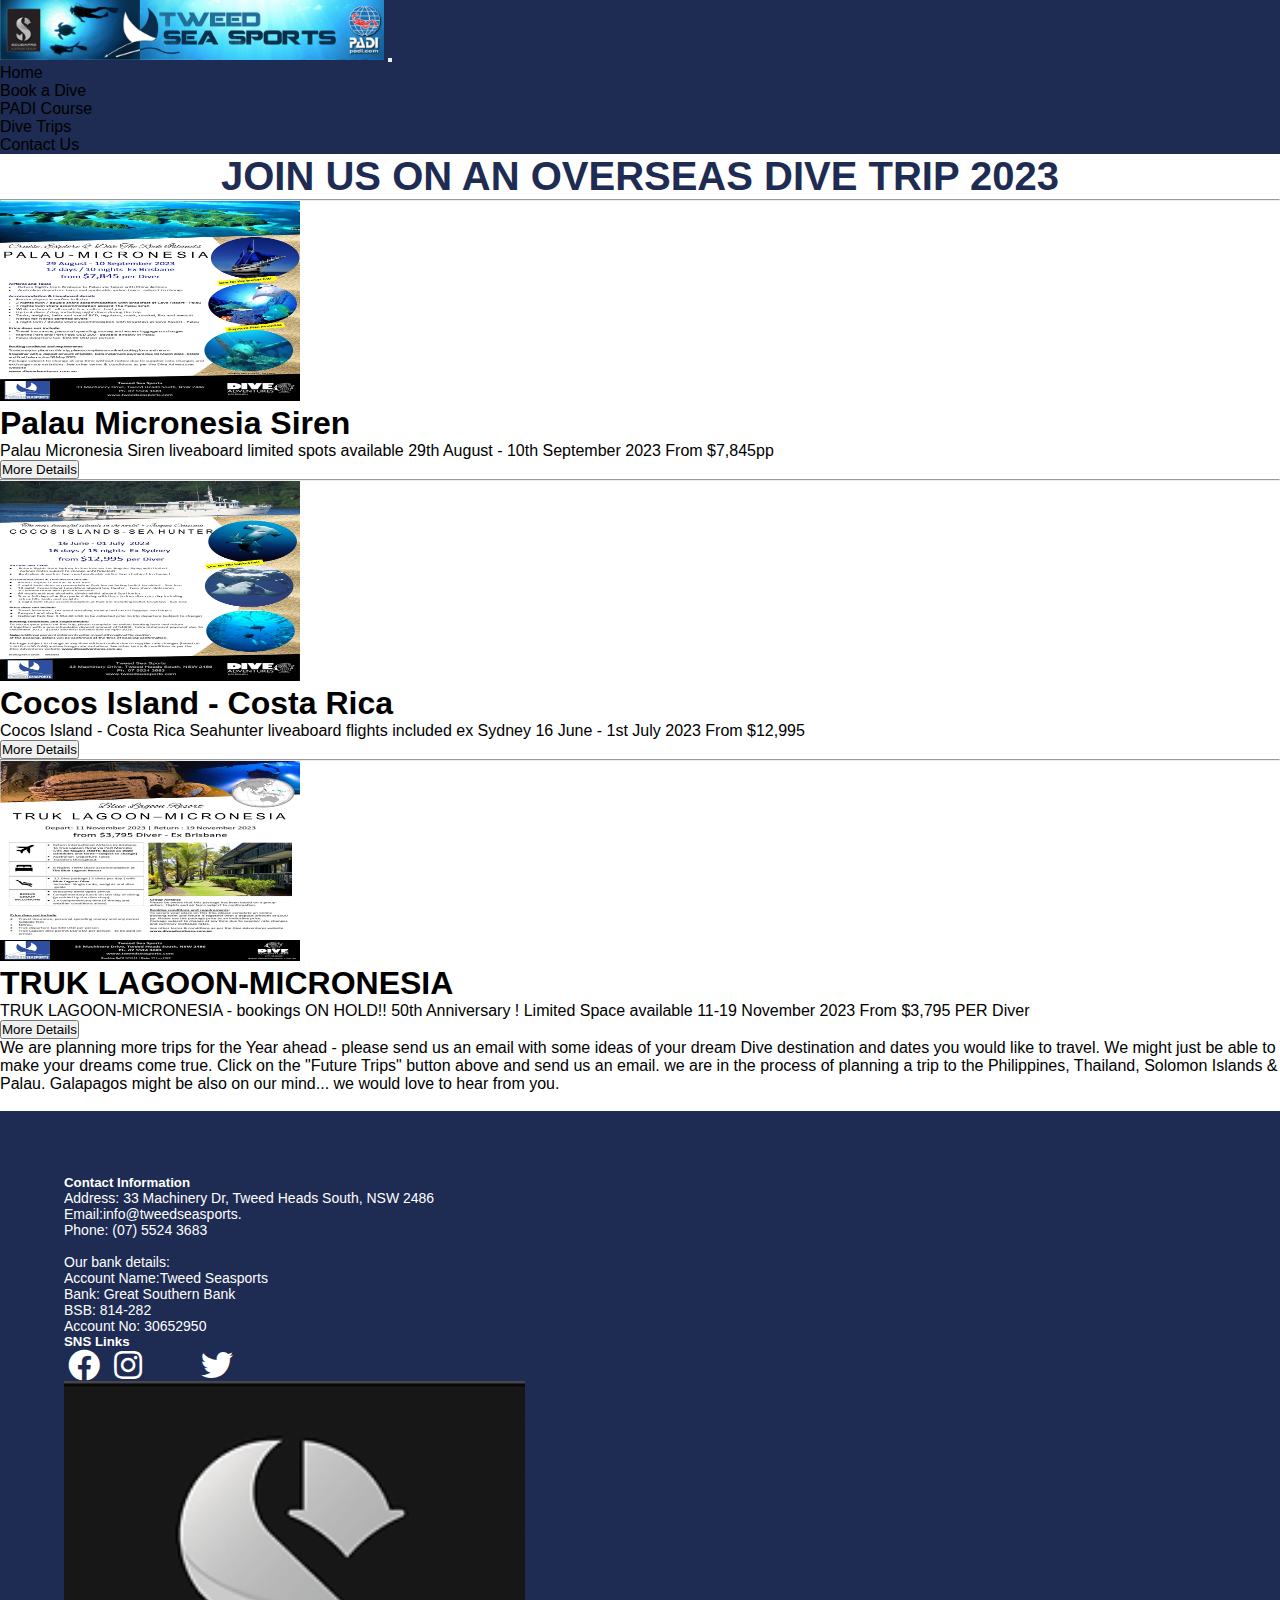
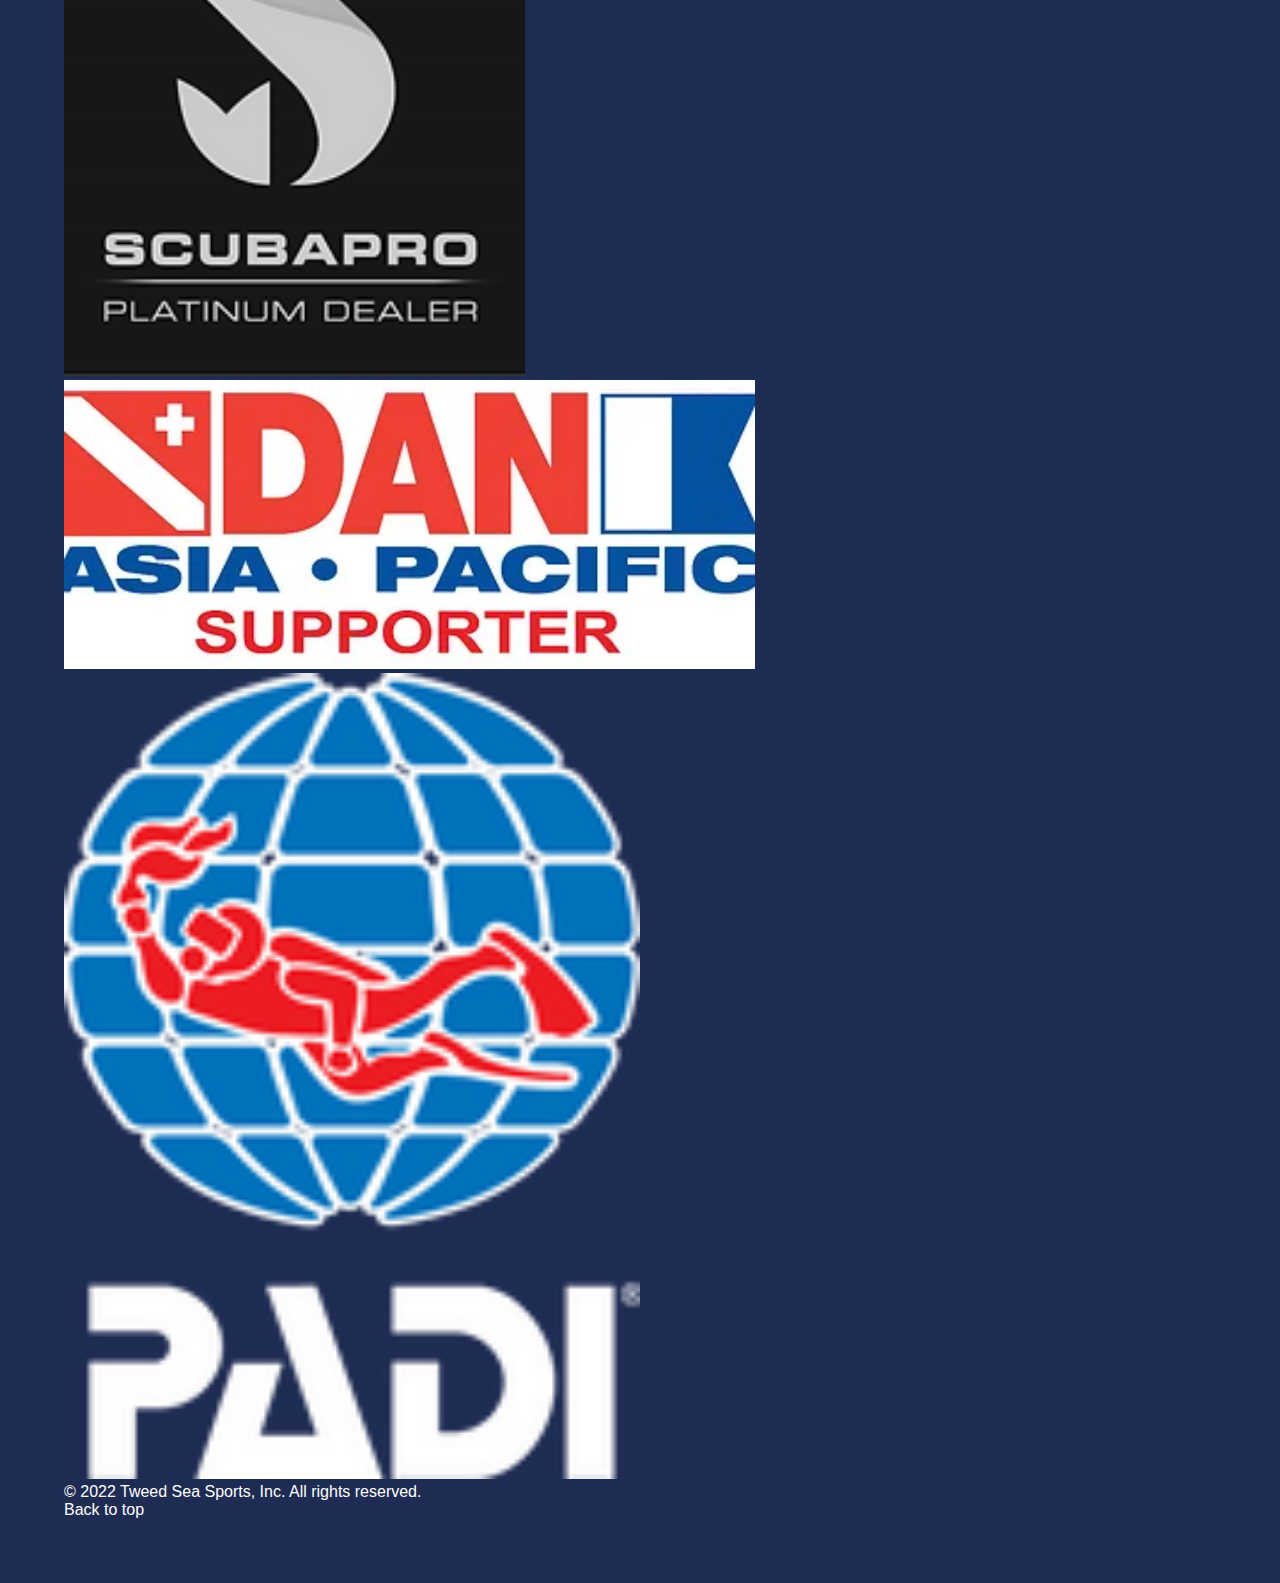
<file: pages/trips.html>
<!DOCTYPE html>
<html lang="en">

<head>
  <meta charset="UTF-8">
  <meta http-equiv="X-UA-Compatible" content="IE=edge">
  <meta name="viewport" content="width=device-width, initial-scale=1.0">
  <title>Tweed Sea Sports</title>
  <link rel="icon" href="../images/logo.png">
  <!-- font awesome cdn link  -->
  <link rel="stylesheet" href="https://cdnjs.cloudflare.com/ajax/libs/font-awesome/5.15.3/css/all.min.css">
  <!-- Bootstrap -->
  <!-- CSS only -->
  <link href="https://cdn.jsdelivr.net/npm/bootstrap@5.2.3/dist/css/bootstrap.min.css" rel="stylesheet"
    integrity="sha384-rbsA2VBKQhggwzxH7pPCaAqO46MgnOM80zW1RWuH61DGLwZJEdK2Kadq2F9CUG65" crossorigin="anonymous">
  <!-- JavaScript Bundle with Popper -->
  <script src="https://cdn.jsdelivr.net/npm/bootstrap@5.2.3/dist/js/bootstrap.bundle.min.js"
    integrity="sha384-kenU1KFdBIe4zVF0s0G1M5b4hcpxyD9F7jL+jjXkk+Q2h455rYXK/7HAuoJl+0I4" crossorigin="anonymous">
  </script>
  <!--CSS-->
  <link rel="stylesheet" href="../css/style.css">
</head>

<body>
<!--Header -->

<nav class="navbar navbar-expand-lg">
  <div class="container-fluid">
    <img src="../images/header.png" width="30%" alt="header-img" />
    <button
      class="navbar-toggler bg-light"
      type="button"
      data-bs-toggle="collapse"
      data-bs-target="#navbarNavDropdown"
      aria-controls="navbarNavDropdown"
      aria-expanded="false"
      aria-label="Toggle navigation"
    >
      <span class="navbar-toggler-icon"></span>
    </button>
    <ul class="nav nap-pills">
      <li class="nav-item">
        <a class="nav-link text-light" href="../index.html">Home</a>
      </li>
      <li class="nav-item">
        <a class="nav-link text-light" href="dive.html"
          >Book a Dive</a
        >
      </li>
      <li class="nav-item">
        <a class="nav-link text-light" href="padi.html"
          >PADI Course</a
        >
      </li>
      <li class="nav-item">
        <a class="nav-link active text-primary" href="#"
          >Dive Trips</a
        >
      </li>
      <li class="nav-item">
        <a class="nav-link text-light" href="contact.html"
          >Contact Us</a
        >
      </li>
    </ul>
  </div>
</nav>

<!-- section 1 -->

<div class="container col-xxl-8 px-4 py-5">
    <h1 style="font-size: 2.5rem; color: rgb(30, 43, 82); text-align: center;">JOIN US ON AN OVERSEAS DIVE TRIP 2023</h1><hr>
    <div class="row flex-lg-row-reverse align-items-center g-5 py-5">
      <div class="col-10 col-sm-8 col-lg-6">
        <img src="../images/trip1.webp" class="d-block mx-lg-auto img-fluid" alt="trip1" width="300" height="200"
          loading="lazy">
      </div>
      <div class="col-lg-6">
        <h1 class="display-5 fw-bold lh-1 mb-3">Palau Micronesia
            Siren</h1>
        <p class="lead aboutus-txt">Palau Micronesia
            Siren liveaboard
            limited spots available
            29th August -
            10th September 2023
            From $7,845pp</p>
        <button type="button" class="btn btn-success me-2"><a href="https://www.tweedseasports.com/copy-of-template-dive-trip-6">More Details</a></button>
      </div>
    </div>
  </div>
</div>
<hr>
<div class="container col-xxl-8 px-4 py-5">
    <div class="row flex-lg-row-reverse align-items-center g-5 py-5">
      <div class="col-10 col-sm-8 col-lg-6">
        <img src="../images/trip2.webp" class="d-block mx-lg-auto img-fluid" alt="trip2" width="300" height="200"
          loading="lazy">
      </div>
      <div class="col-lg-6">
        <h1 class="display-5 fw-bold lh-1 mb-3">Cocos Island - Costa Rica</h1>
        <p class="lead aboutus-txt">Cocos Island - Costa Rica
            Seahunter liveaboard
            flights included ex Sydney
             16 June - 1st July 2023 
            From $12,995</p>
            <button type="button" class="btn btn-success me-2"><a href="https://www.tweedseasports.com/costa-rica---cocos-island">More Details</a></button>
      </div>
    </div>
  </div>
<hr>
  <div class="container col-xxl-8 px-4 py-5">
    <div class="row flex-lg-row-reverse align-items-center g-5 py-5">
      <div class="col-10 col-sm-8 col-lg-6">
        <img src="../images/trip3.webp" class="d-block mx-lg-auto img-fluid" alt="trip3" width="300" height="200"
          loading="lazy">
      </div>
      <div class="col-lg-6">
        <h1 class="display-5 fw-bold lh-1 mb-3">TRUK LAGOON-MICRONESIA</h1>
        <p class="lead aboutus-txt">TRUK LAGOON-MICRONESIA  - bookings ON HOLD!!
            50th Anniversary !
            Limited Space available
            11-19 November 2023
            From $3,795 PER Diver</p>
            <button type="button" class="btn btn-success me-2"><a href="https://www.tweedseasports.com/truk-lagoon">More Details</a></button>
      </div>
    </div>
  </div>

  <div class="col-lg-9 mx-auto">
  <p class="lead mb-5">
    We are planning more trips for the Year ahead - please send us an email with some ideas of your dream Dive destination and dates you would like to travel.
    We might just be able to make your dreams come true.
    Click on the "Future Trips" button above and send us an email.
    we are in the process of planning a trip to the Philippines, Thailand, Solomon Islands & Palau.
    Galapagos might be also on our mind...
    we would love to hear from you.
  </p>
  </div>
  <br>
  
    <!-- Footer -->

    <div class="footer">
      <footer class="py-2">
        <div class="row">
          <div class="col-lg-6 col-md-2 mb-3">
            <h5>Contact Information</h5>
            <div class="footer-info">
              <p>
                Address: 33 Machinery Dr, Tweed Heads South, NSW 2486
                <br />Email:info@tweedseasports. <br />Phone: (07) 5524 3683<br />
                <br />Our bank details:<br />
                Account Name:Tweed Seasports <br />Bank: Great Southern Bank
                <br />BSB: 814-282 <br />Account No: 30652950
              </p>
            </div>
          </div>
          <div class="col-6 col-md-2 mb-3">
            <h5>SNS Links</h5>
            <a href="https://www.facebook.com/"
              ><i class="fab fa-facebook fa-2x fa-fw"></i
            ></a>
            <a href="https://www.instagram.com/"
              ><i class="fab fa-instagram fa-2x fa-fw"></i
            ></a>
            <a href="https://www.tripadvisor.com.au/"
              ><i class="fab fa-tripadvisor fa-2x fa-fw"></i
            ></a>
            <a href="https://www.twitter.com/"
              ><i class="fab fa-twitter fa-2x fa-fw"></i
            ></a>
          </div>

          <div class="col-6 col-md-2 mb-3">
            <a href="https://www.scubapro.com"
              ><img src="../images/footerimg2.webp" alt="foo2" width="40%"
            /></a>
            <a href="https://www.dango.org"
              ><img src="../images/footerimg3.webp" alt="foo3" width="60%"
            /></a>
          </div>
          <div class="col-6 col-md-2 mb-3">
            <a href="https://www.padi.com"
              ><img src="../images/footerimg1.webp" alt="foo1" width="50%"
            /></a>
          </div>
        </div>

        <div
          class="d-flex flex-column flex-sm-row justify-content-between py-4 my-4"
        >
          <p>&copy; 2022 Tweed Sea Sports, Inc. All rights reserved.</p>
          <p class="float-end"><a href="#">Back to top</a></p>
        </div>
      </footer>
    </div>


</body>
</html>
</file>
<file: css/style.css>
*{
  margin:0; 
  padding:0; 
  box-sizing: border-box;
  font-family: Arial, Helvetica, sans-serif;
}
body{background-color:white;}
a,a:hover,a:visited{
    color: inherit;
    text-decoration: none;
}
li{list-style:none;}
li:hover{color:skyblue;}
.btn:hover{background-color:rgb(30, 43, 82); color:white;}

#cta{
    background-image: url('../images/background.webp');
    background-size: cover;
    background-repeat: no-repeat;
    opacity: 0.8;
}

#cta-text{
    font-weight: bold;
    color:white;
}
#cta-head{
    font-weight: bold;
    color:white;
}


#divecta{    
    background-image: url('../images/background.webp');
    background-size: cover;
    background-repeat: no-repeat;
    opacity: 0.8;
}
nav{background-color: rgb(30, 43, 82);}

.video{text-align: center;}

#lisence{float:right;}
.contact {
    margin: 50px auto;
    max-width: 800px;
  }
  
  .contact h2 {
    font-size: 36px;
    text-align: center;
  }
  
  .contact-container {
    display: flex;
    flex-direction: row;
    justify-content: space-between;
    align-items: flex-start;
  }
  
  .contact-text {
    flex: 1;
    margin-right: 50px;
  }
  
  .contact-text p {
    font-size: 18px;
    line-height: 1.5;
  }
  
  .contact-text ul {
    list-style: none;
    margin: 0;
    padding: 0;
  }
  
  .contact-text li {
    margin-bottom: 10px;
  }
  
  .contact-form {
    flex: 1;
    max-width: 400px;
  }



  #links{ text-align: center;}
  
.footer{padding:5%; background-color: rgb(30, 43, 82); color:white;}
.footer-info{font-size:14px; }
</file>
